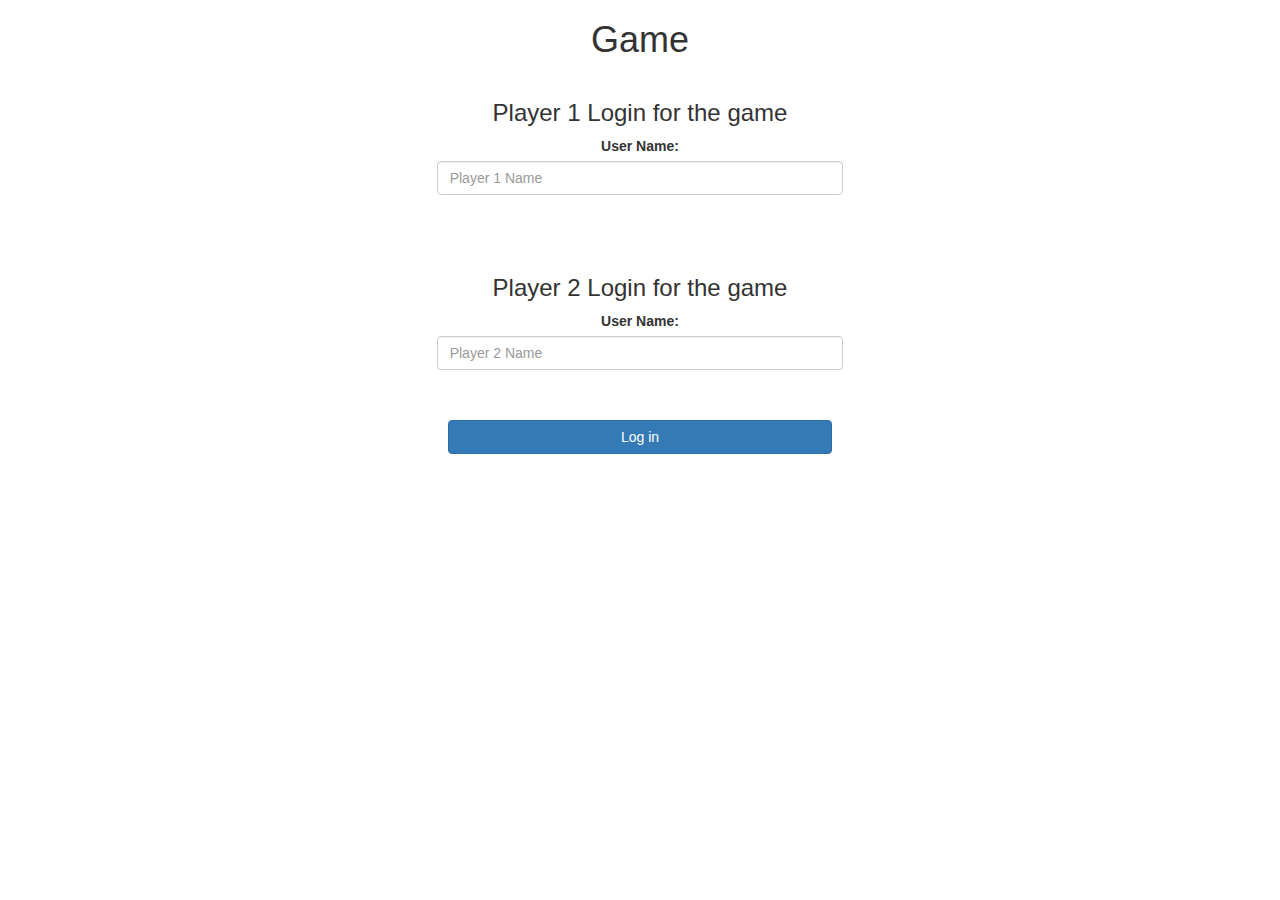
<file: index.html>
<!DOCTYPE html>
<html>
<head>
	<title>Guess The Word</title>

<meta name="viewport" content="width=device-width, initial-scale=1">
<link rel="stylesheet" href="https://maxcdn.bootstrapcdn.com/bootstrap/3.4.0/css/bootstrap.min.css">
<script src="https://ajax.googleapis.com/ajax/libs/jquery/3.4.1/jquery.min.js"></script>
<script src="https://maxcdn.bootstrapcdn.com/bootstrap/3.4.0/js/bootstrap.min.js"></script>

<link rel="stylesheet" type="text/css" href="game.css">

<script src="game_login.js"></script>
</head>
<body>

	<center>
		 <h1>Game</h1> <div class="col-lg-4 col-sm-8 col-xs-11 login_div1"> <h3 >Player 1 Login for the game</h3>
		 <label >User Name:</label> <input type="text" id="player1_name_input" class="form-control" placeholder="Player 1 Name">
		  <br>
		 </div> <br>
		  <div class="col-lg-4 col-sm-8 col-xs-11 login_div2">
			   <h3 >Player 2 Login for the game</h3>
			    <label >User Name:</label> 
				<input type="text" id="player2_name_input" class="form-control" placeholder="Player 2 Name"> 
				<br>
			 </div>
			  <br>
		 <button style="width:30%" class="btn btn-primary" onclick="addUser()">Log in</button>
		 </center>

</body>
</html>
</file>
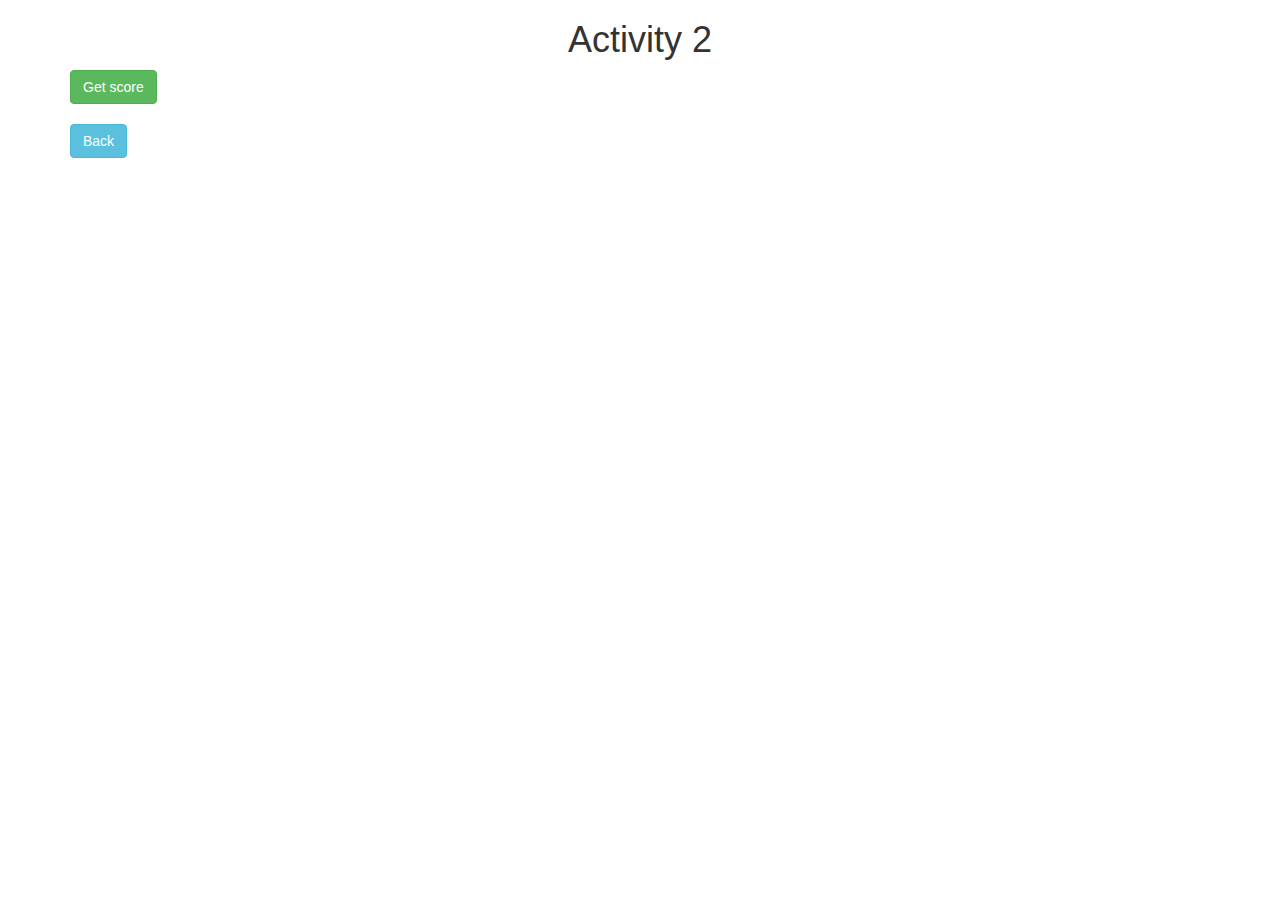
<file: activity_2.html>
<!DOCTYPE html>
<html>
<head>
	<title>Activity 2</title>
	
<meta name="viewport" content="width=device-width, initial-scale=1">
<link rel="stylesheet" href="https://maxcdn.bootstrapcdn.com/bootstrap/3.4.0/css/bootstrap.min.css">
<script src="https://ajax.googleapis.com/ajax/libs/jquery/3.4.1/jquery.min.js"></script>
<script src="https://maxcdn.bootstrapcdn.com/bootstrap/3.4.0/js/bootstrap.min.js"></script>
</head>
<body>

<div class="container">
	<h1 style="text-align: center;">Activity 2</h1>

	<div id = "update"></div>
	
	<button class="btn btn-success" onclick="getScore();">Get score</button>
	<br>
	<br>
	<button class="btn btn-info" onclick="Back();">Back</button>
</div>

<script src="activity2.js"></script>
</body>
</html>
</file>
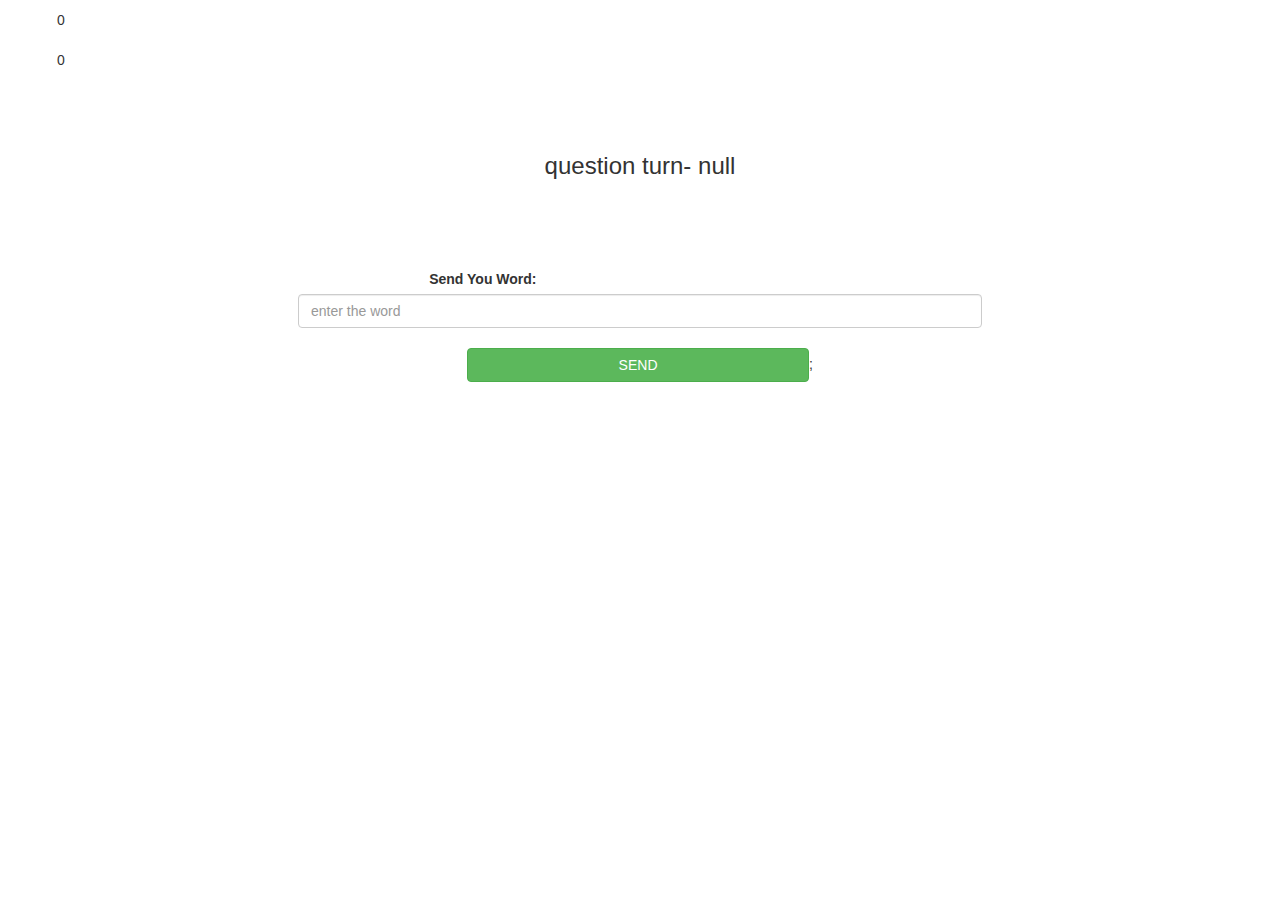
<file: game_page.html>
<!DOCTYPE html>
<html>
<head>
	<title>Guess The Word</title>

<meta name="viewport" content="width=device-width, initial-scale=1">
<link rel="stylesheet" href="https://maxcdn.bootstrapcdn.com/bootstrap/3.4.0/css/bootstrap.min.css">
<script src="https://ajax.googleapis.com/ajax/libs/jquery/3.4.1/jquery.min.js"></script>
<script src="https://maxcdn.bootstrapcdn.com/bootstrap/3.4.0/js/bootstrap.min.js"></script>

<link rel="stylesheet" type="text/css" href="game.css">
</head>
<body>

<h4 id = "player1_name"></h4> <span id = "player1_score"></span>

<br>

<h4 id = "player2_name"></h4> <span id = "player2_score"></span>

<br>




<div class="container">
	<center>
		<h2 style="color: white;">Guess The Word!</h2>
         <h3 id = "player_question"></h3>

		 <h3 id = "player_awnser"></h3>
			<div id = "output" class = "col-lg-6"></div>

		<br>
		<br>

		<label>Send You Word: <b style="color: white">Try putting word which has 5 or more alphabet</b></label>
<input type="text" id="word" class = "form-control" placeholder="enter the word">
		<br>
<button onclick = "send()" class="btn btn-success" style = "width:30%">SEND</button>;
	</center>
</div>

<script src="game_page.js"></script>
</body>
</html>
</file>
<file: game.css>
body
{
	background-image : url("https://u7.uidownload.com/vector/339/645/vector-abstract-purple-and-gold-defocused-background-eps-ai.jpg");
}

	.login_div1 , .login_div2
	{
		background: white;
		padding: 10px;
		float: none;
		border-radius: 15px;
	}


#player1_name , #player2_name
{
	display: inline-block;
	margin-left: 20px;
	color: #ffffff;
}
#word
{
	width: 60%;
}
#word_display
{
	letter-spacing: 5px;
}
#output
{
background: white;
border-radius: 10px;
border-top: 10px solid #ffffff;
padding: 10px;
float: none;
text-align: left;
}
</file>
